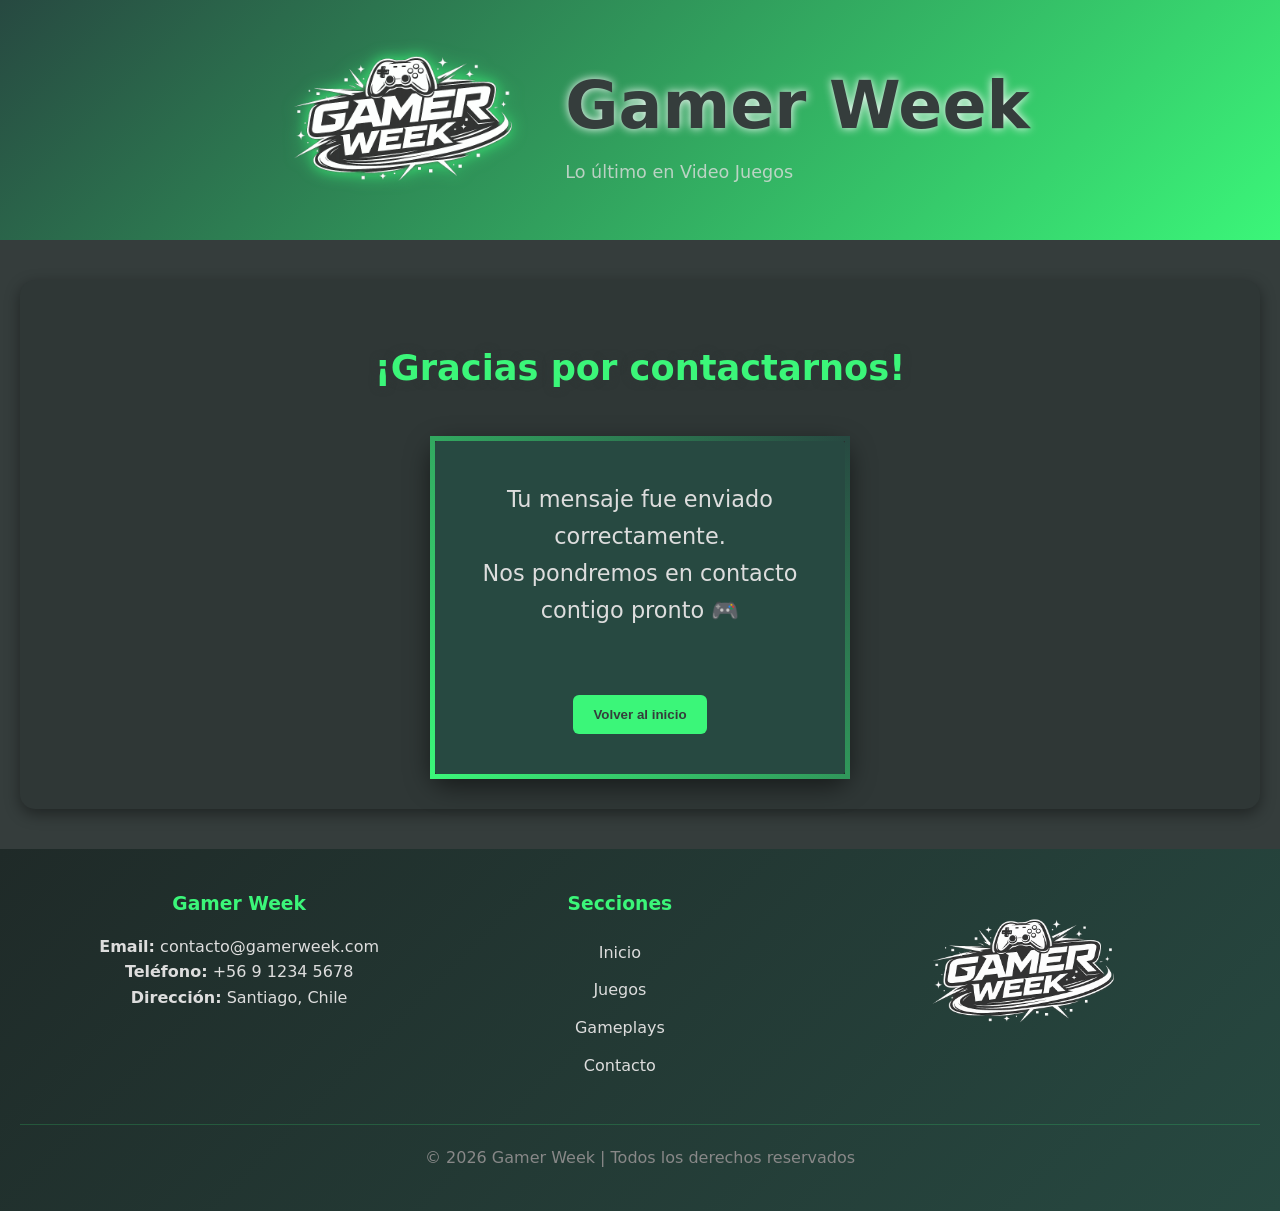
<file: gracias.html>
<!DOCTYPE html>
<html lang="es">

<head>
    <!-- Metadatos básicos -->
    <meta charset="UTF-8">
    <meta name="viewport" content="width=device-width, initial-scale=1.0">
    <meta name="description" content="Gracias por contactarnos - Gamer Week">
    
    <title>Gracias - Gamer Week</title>
    <link rel="stylesheet" href="css/estilos.css">
</head>

<body>

    <!-- HEADER -->
    <header class="header">
        <div class="header-contenido">
            <img src="img/logo.png" alt="Logo Gamer Week" class="header-logo">
            <div class="header-texto">
                <h1>Gamer Week</h1>
                <p>Lo último en Video Juegos</p>
            </div>
        </div>
    </header>

    <!-- SECCIÓN DE AGRADECIMIENTO -->
    <section class="productos">
        <h2>¡Gracias por contactarnos!</h2>

        <div class="contenedor-productos">
            <div class="card card-gracias">
                <p class="mensaje-gracias">
                    Tu mensaje fue enviado correctamente.<br>
                    Nos pondremos en contacto contigo pronto 🎮
                </p>
                <br>
                <div class="contenedor-boton">
                    <a href="index.html">
                        <button>Volver al inicio</button>
                    </a>
                </div>
            </div>
        </div>
    </section>

    <!-- FOOTER -->
    <footer class="footer">

        <div class="footer-contenido">

            <!-- Información de contacto -->
            <div class="footer-info">
                <h3>Gamer Week</h3>
                <p><strong>Email:</strong> contacto@gamerweek.com</p>
                <p><strong>Teléfono:</strong> +56 9 1234 5678</p>
                <p><strong>Dirección:</strong> Santiago, Chile</p>
            </div>

            <!-- Enlaces rápidos -->
            <div class="footer-links">
                <h3>Secciones</h3>
                <a href="index.html">Inicio</a>
                <a href="index.html#juegos">Juegos</a>
                <a href="index.html#gameplays">Gameplays</a>
                <a href="index.html#contacto">Contacto</a>
            </div>

            <!-- Logo en footer -->
            <div class="footer-form">
                <img src="img/logo.png" alt="Logo Gamer Week" class="footer-logo">
            </div>

        </div>

        <!-- Pie de página -->
        <div class="footer-bottom">
            <p>© 2026 Gamer Week | Todos los derechos reservados</p>
        </div>

    </footer>

</body>
</html>
</file>
<file: css/estilos.css>
/* ====================== RESET ====================== */
* {
    margin: 0;
    padding: 0;
    box-sizing: border-box;
}

/* ====================== BODY GENERAL ====================== */
body {
    font-family: system-ui, -apple-system, sans-serif;
    background: #353d3c;
    color: #dddddd;
    line-height: 1.6;
}

/* ====================== HEADER ====================== */
.header {
    background: linear-gradient(135deg, #274941, #3bf679);
    padding: 20px 0;
}

.header-contenido {
    display: flex;
    justify-content: center;
    align-items: center;
    gap: 15px;
    flex-wrap: wrap;
}

.header-logo {
    width: 300px;
    filter: drop-shadow(0 0 8px #3bf679);
}

.header-texto h1 {
    font-size: 65px;
    color: #353d3c;
    text-shadow: 0 0 10px #fff;
}

.header-texto p {
    opacity: 0.8;
    font-size: 1.1rem;
}

/* ====================== SECCIONES ====================== */
.productos, .videos {
    margin: 40px 20px;
    border-radius: 15px;
    box-shadow: 0 5px 15px rgba(0,0,0,0.4);
    padding: 30px;
}

.productos {
    background: #2f3736;
}

.videos {
    background: linear-gradient(135deg, #274941, #3bf679);
}

h2 {
    text-align: center;
    margin: 30px 0 40px;
    font-size: 2.2rem;
    color: #3bf679;
    text-shadow: 0 0 10px #2f3736;
}

/* ====================== CONTENEDORES ====================== */
.contenedor-productos,
.contenedor-videos {
    display: flex;
    justify-content: center;
    gap: 25px;
    flex-wrap: wrap;
}

/* ====================== CARDS ====================== */
/* ====================== CARDS ====================== */
.card {
    background: #274941;
    width: 100%;
    max-width: 320px;           /* Ancho fijo máximo para todas */
    min-height: 440px;          /* Altura mínima igual para las 3 cards */
    border-radius: 20px;
    padding: 12px;
    border: 5px solid;
    border-image: linear-gradient(45deg, #3bf679, #274941) 1;
    text-align: center;
    transition: transform 0.3s ease, box-shadow 0.3s ease;
    display: flex;
    flex-direction: column;     /* Organiza contenido en columna */
    overflow: hidden;
    flex: 1 1 300px;
}

.card img,
.card video,
.card iframe {
    width: 100%;
    height: 180px;              /* Altura fija para las imágenes */
    border-radius: 10px;
    object-fit: cover;
    transition: transform 0.3s ease, filter 0.3s ease;
}

.card h3 {
    margin: 15px 0 12px;
    color: #3bf679;
    font-size: 1.4rem;
    min-height: 52px;           /* Espacio fijo para el título */
    display: flex;
    align-items: center;
    justify-content: center;
}

/* Contenedor del texto - esto es clave para que sean homogéneas */
.card .descripcion {
    flex-grow: 1;               /* Ocupa todo el espacio restante */
    display: flex;
    align-items: center;        /* Centra verticalmente el texto */
    padding: 0 8px 10px;
    font-size: 0.97rem;
    line-height: 1.5;
}

.card:hover {
    transform: translateY(-10px) scale(1.03);
    box-shadow: 0 10px 25px rgba(0,0,0,0.6);
}

.card-link {
    text-decoration: none;
    color: inherit;
    display: block;
    height: 100%;
}

.card:hover img,
.card:hover video,
.card:hover iframe {
    transform: scale(1.05);
    filter: brightness(1.1);
}

/* ====================== CARDS DE VIDEOS ====================== */
.card-video {
    background: #274941;
    width: 100%;
    max-width: 360px;
    min-height: 290px;           
    border-radius: 20px;
    padding: 12px;
    border: 5px solid;
    border-image: linear-gradient(45deg, #3bf679, #274941) 1;
    text-align: center;
    transition: transform 0.3s ease, box-shadow 0.3s ease;
    overflow: hidden;
    display: flex;
    flex-direction: column;
    gap: 12px;                   
}

.card-video iframe,
.card-video video {
    width: 100%;
    height: 200px;               
    border-radius: 12px;
    object-fit: cover;
    transition: transform 0.3s ease, filter 0.3s ease;
    flex-shrink: 0;              
}

.card-video h3 {
    margin: 0;                   
    color: #3bf679;
    font-size: 1.35rem;
    padding-bottom: 8px;
    display: flex;
    align-items: center;
    justify-content: center;
    flex-grow: 1;                
    min-height: 48px;
}

/* Hover */
.card-video:hover {
    transform: translateY(-8px) scale(1.02);
    box-shadow: 0 12px 30px rgba(0,0,0,0.6);
}

.card-video:hover iframe,
.card-video:hover video {
    filter: brightness(1.08);
    transform: scale(1.02);
}

/* ====================== FOOTER ====================== */
.footer {
    background: linear-gradient(135deg, #1f2a28, #274941);
    padding: 40px 20px;
    margin-top: 40px;
}

.footer-contenido {
    display: flex;
    justify-content: space-around;
    flex-wrap: wrap;
    gap: 30px;
    text-align: center;
}

.footer h3 {
    color: #3bf679;
    margin-bottom: 15px;
}

.footer-links a {
    display: block;
    color: #ddd;
    text-decoration: none;
    padding: 6px 0;
}

.footer-links a:hover {
    color: #3bf679;
}

.footer-logo{
    max-width: 250px;
}

/* ====================== FORMULARIO DE CONTACTO ====================== */
.footer-form {
    max-width: 320px;
    width: 100%;
}

.footer-form form {
    display: flex;
    flex-direction: column;
    gap: 12px;
}

.footer-form input,
.footer-form textarea {
    padding: 12px 14px;
    border-radius: 6px;
    border: 2px solid #3bf679;
    background: #2f3736;
    color: #ddd;
    font-size: 1rem;
    width: 100%;
}

.footer-form input:focus,
.footer-form textarea:focus {
    outline: none;
    border-color: #2edc63;
    box-shadow: 0 0 8px #3bf679;
}

.footer-form textarea {
    height: 90px;
    resize: vertical;
}

button {
    padding: 12px 20px;
    background: #3bf679;
    color: #353d3c;
    font-weight: bold;
    border: none;
    border-radius: 6px;
    cursor: pointer;
    transition: background 0.3s;
    margin-top: 5px;
}

button:hover {
    background: #2edc63;
}

/* ====================== MENSAJE DE GRACIAS ====================== */
.card-gracias {
    background: #274941;
    width: 100%;
    max-width: 420px;
    min-height: 280px;
    border-radius: 20px;
    padding: 40px 30px;
    border: 5px solid;
    border-image: linear-gradient(45deg, #3bf679, #274941) 1;
    text-align: center;
    box-shadow: 0 8px 25px rgba(0, 0, 0, 0.5);
}

.mensaje-gracias {
    font-size: 1.4rem;
    line-height: 1.65;
    color: #dddddd;
    margin-bottom: 35px;
}

/* ====================== PIE DE PÁGINA ====================== */
.footer-bottom {
    text-align: center;
    margin-top: 40px;
    padding-top: 20px;
    border-top: 1px solid rgba(59, 246, 121, 0.2);
    color: #888;
}

/* ====================== RESPONSIVE ====================== */
@media (max-width: 768px) {
    .header-contenido {
        flex-direction: column;
        text-align: center;
    }
    
    .header-logo {
        width: 220px;
    }
    
    .header-texto h1 {
        font-size: 48px;
    }

    .footer-contenido {
        flex-direction: column;
        align-items: center;
    }

    .footer-form {
        max-width: 100%;
    }
}
</file>
